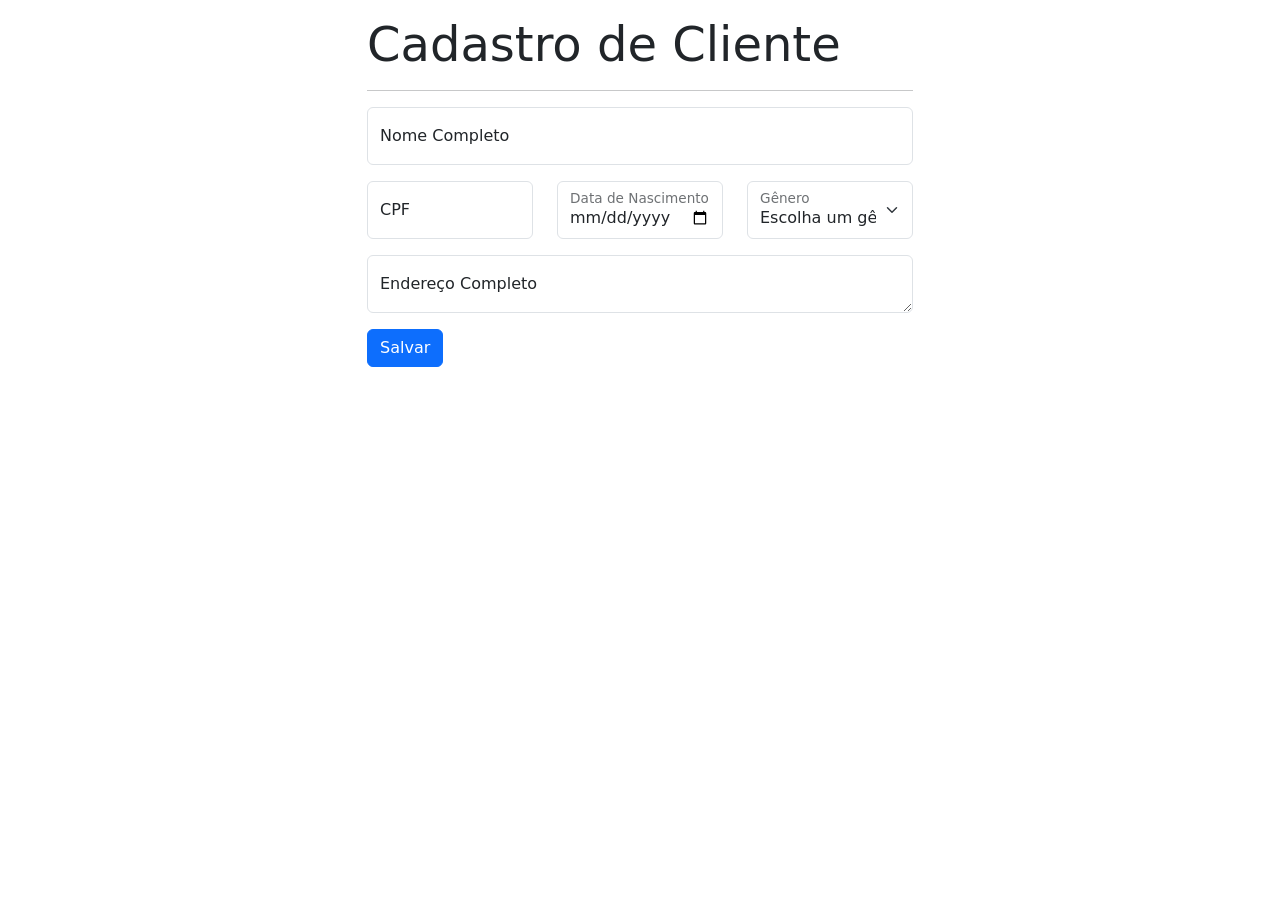
<file: Formulário-Flutuante.html>
<!DOCTYPE html>
<html lang="pt-br">

<head>
    <meta charset="UTF-8">
    <meta http-equiv="X-UA-Compatible" content="IE=edge">
    <meta name="viewport" content="width=device-width, initial-scale=1.0">
    <link href="https://cdn.jsdelivr.net/npm/bootstrap@5.2.2/dist/css/bootstrap.min.css" rel="stylesheet">
    <link href="https://cdn.jsdelivr.net/npm/bootstrap-icons@1.10.2/font/bootstrap-icons.css" rel="stylesheet">
    <script src="https://cdn.jsdelivr.net/npm/bootstrap@5.2.2/dist/js/bootstrap.bundle.min.js"></script>
    <title>Questão 08</title>
</head>

<body>

    <div class="container my-3">
        <div class="row mb-3">
            <form class="col-lg-8 col-xl-6 col-12 mx-auto">
                <h1 class="display-5">Cadastro de Cliente</h1>
                <hr>
                <!-- Nome Completo -->
                <div class="row mb-3">

                    <div class="col-12">
                        <div class="form-floating">
                            <input type="text" id="nome" class="form-control" placeholder=" ">
                            <label for="nome" class="form-label">Nome Completo</label>
                        </div>
                    </div>
                </div>
                <!-- CPF, Data de Nascimento, Gênero -->
                <div class="row mb-3">
                    <!-- CPF -->
                    <div class="col-lg-4 col-12">
                        <div class="form-floating">
                            <input type="text" class="form-control" id="cpf" placeholder=" ">
                            <label for="cpf" class="form-label">CPF</label>
                        </div>
                    </div>
                    <!-- Data de Nascimento -->
                    <div class="col-lg-4 col-12">
                        <div class="form-floating">
                            <input type="date" class="form-control" id="data" placeholder=" ">
                            <label for="data" class="form-label">Data de Nascimento</label>
                        </div>
                    </div>
                    <!-- Gênero -->
                    <div class="col-lg-4 col-12">
                        <div class="form-floating">
                            <select name="select_Gênero" id="gen" class="form-select">
                                <option value="neutro" selected>Escolha um gênero...</option>
                                <option value="mas">Masculino</option>
                                <option value="fem">Feminino</option>
                            </select>
                            <label for="gen" class="form-label">Gênero</label>
                        </div>
                    </div>
                </div>
                <!-- Endereço Completo -->
                <div class="row mb-3">
                    <div class="col-12">
                        <div class="form-floating">
                            <textarea name="endereço" id="text-area" class="form-control" placeholder=" "></textarea>
                            <label for="text-area" class="form-label">Endereço Completo</label>
                        </div>
                    </div>
                </div>
                <!-- Botão -->
                <button class="btn btn-primary">Salvar</button>
            </form>
        </div>
    </div>

    <div class="container">

    </div>
</body>

</html>
</file>
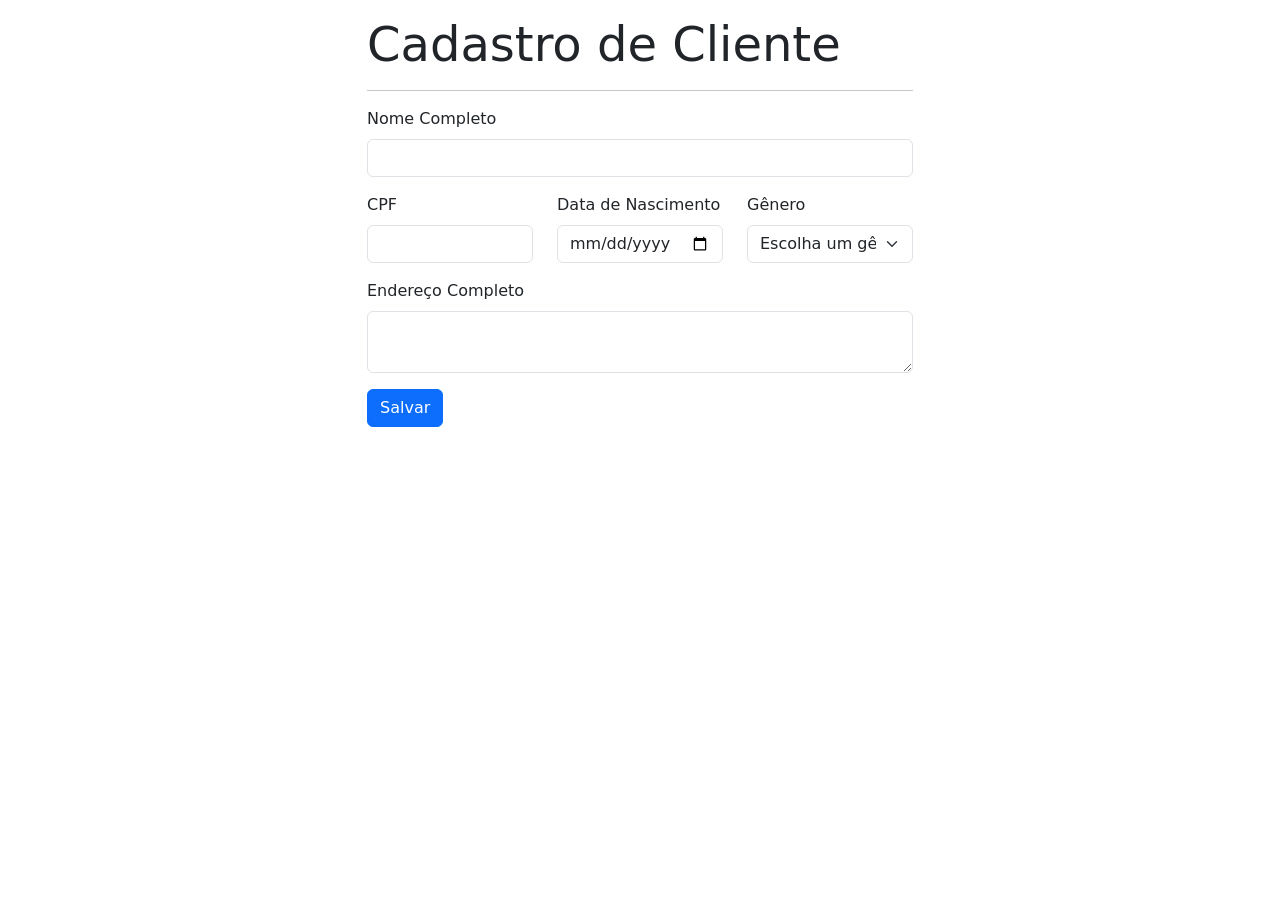
<file: formulário-responsivo.html>
<!DOCTYPE html>
<html lang="pt-br">

<head>
    <meta charset="UTF-8">
    <meta http-equiv="X-UA-Compatible" content="IE=edge">
    <meta name="viewport" content="width=device-width, initial-scale=1.0">
    <link href="https://cdn.jsdelivr.net/npm/bootstrap@5.2.2/dist/css/bootstrap.min.css" rel="stylesheet">
    <link href="https://cdn.jsdelivr.net/npm/bootstrap-icons@1.10.2/font/bootstrap-icons.css" rel="stylesheet">
    <script src="https://cdn.jsdelivr.net/npm/bootstrap@5.2.2/dist/js/bootstrap.bundle.min.js"></script>
    <title>Questão 07</title>
</head>

<body>
        <!--  Responsividade feita com Bootstrap-5    -->
    
    <div class="container my-3">
        <div class="row mb-3">
            <form class="col-lg-8 col-xl-6 col-12 mx-auto">
                <h1 class="display-5">Cadastro de Cliente</h1>
                <hr>
                <!-- Nome Completo -->
                <div class="row mb-3">
                    <label for="nome" class="form-label">Nome Completo</label>
                    <div class="col-12">
                        <input type="text" id="nome" class="form-control">
                    </div>
                </div>
                <!-- CPF, Data de Nascimento, Gênero -->
                <div class="row mb-3">
                    <!-- CPF -->
                    <div class="col-lg-4 col-12">
                        <label for="cpf" class="form-label">CPF</label>
                        <input type="text" class="form-control" id="cpf">
                    </div>
                    <!-- Data de Nascimento -->
                    <div class="col-lg-4 col-12">
                        <label for="data" class="form-label">Data de Nascimento</label>
                        <input type="date" class="form-control" id="data">
                    </div>
                    <!-- Gênero -->
                    <div class="col-lg-4 col-12">
                        <label for="gen" class="form-label">Gênero</label>
                        <select name="select_Gênero" id="gen" class="form-select">
                            <option value="neutro" selected>Escolha um gênero...</option>
                            <option value="mas">Masculino</option>
                            <option value="fem">Feminino</option>
                        </select>
                    </div>
                </div>
                <!-- Endereço Completo -->
                <div class="row mb-3">
                    <div class="col-12">
                        <label for="text-area" class="form-label">Endereço Completo</label>
                        <textarea name="endereço" id="text-area" class="form-control"></textarea>
                    </div>
                </div>
                <!-- Botão -->
                <button class="btn btn-primary">Salvar</button>
            </form>
        </div>
    </div>
    <div class="container">

    </div>
</body>

</html>
</file>
